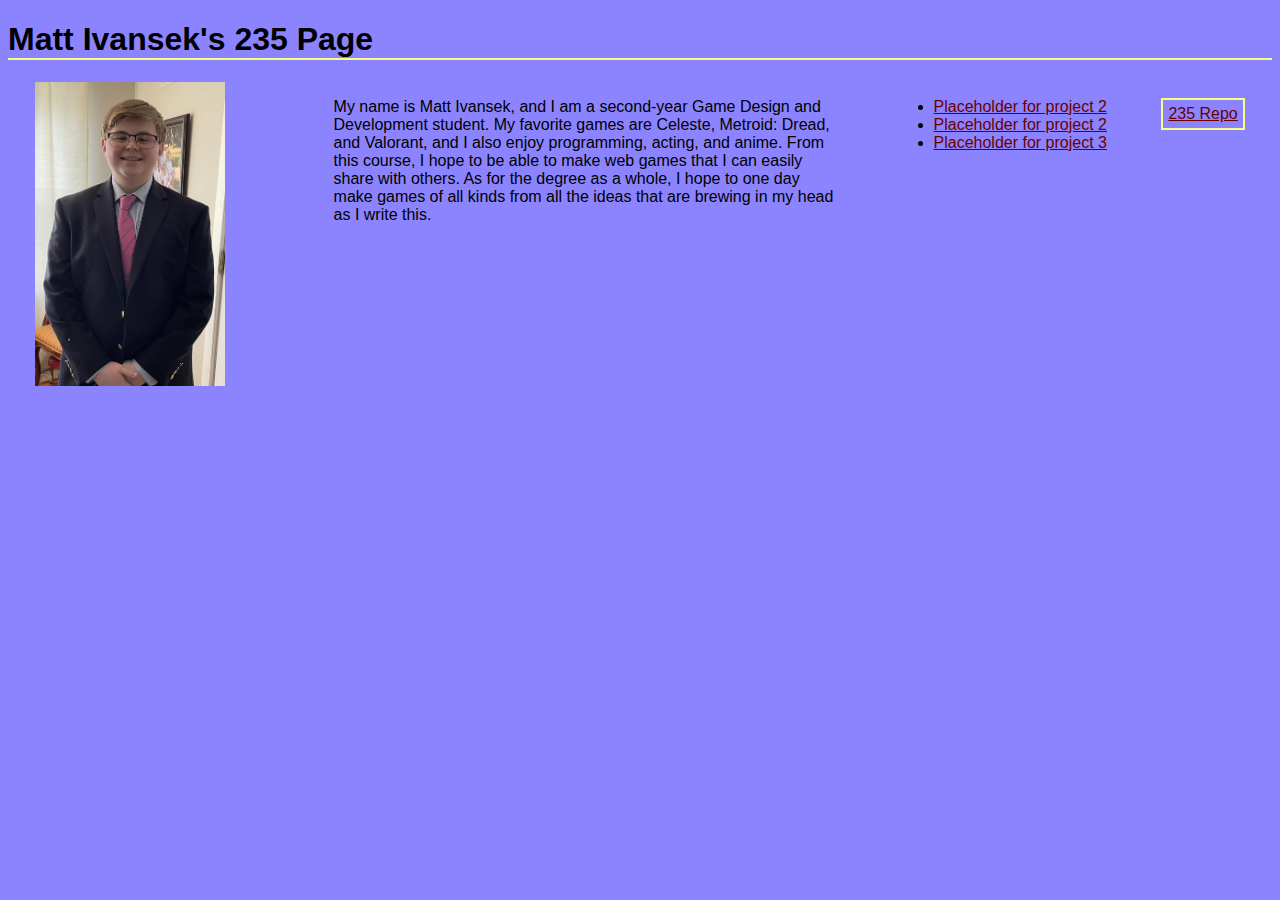
<file: home page/index.html>
<!DOCTYPE html>
<html lang="en">
<head>
    <title>Matt Ivansek 235</title>
    <link rel="stylesheet" type="text/css" href="homepage.css">
</head>
<body>
    <h1>Matt Ivansek's 235 Page</h1>
    <section class="flexbox">
    <img src="me.jpg" alt="photo of me" ><br>

    <p class="bodypara">My name is Matt Ivansek, and I am a second-year Game Design and Development student.
       My favorite games are Celeste, Metroid: Dread, and Valorant, and I also enjoy programming,
       acting, and anime. From this course, I hope to be able to make web games that I can easily 
       share with others. As for the degree as a whole, I hope to one day make games of all kinds
       from all the ideas that are brewing in my head as I write this.
    </p>
    <ul id="projects">
        <li><a href="https://people.rit.edu/mdi5370/235/" target="_blank">Placeholder for project 2</a></li>
        <li><a href="https://people.rit.edu/mdi5370/235/" target="_blank">Placeholder for project 2</a></li>
        <li><a href="https://people.rit.edu/mdi5370/235/" target="_blank">Placeholder for project 3</a></li>
    </ul>
    <div id="repolink"><a href="https://github.com/mivansek/IGME-235">235 Repo</a></div>
    </section>
</body>
</html>
</file>
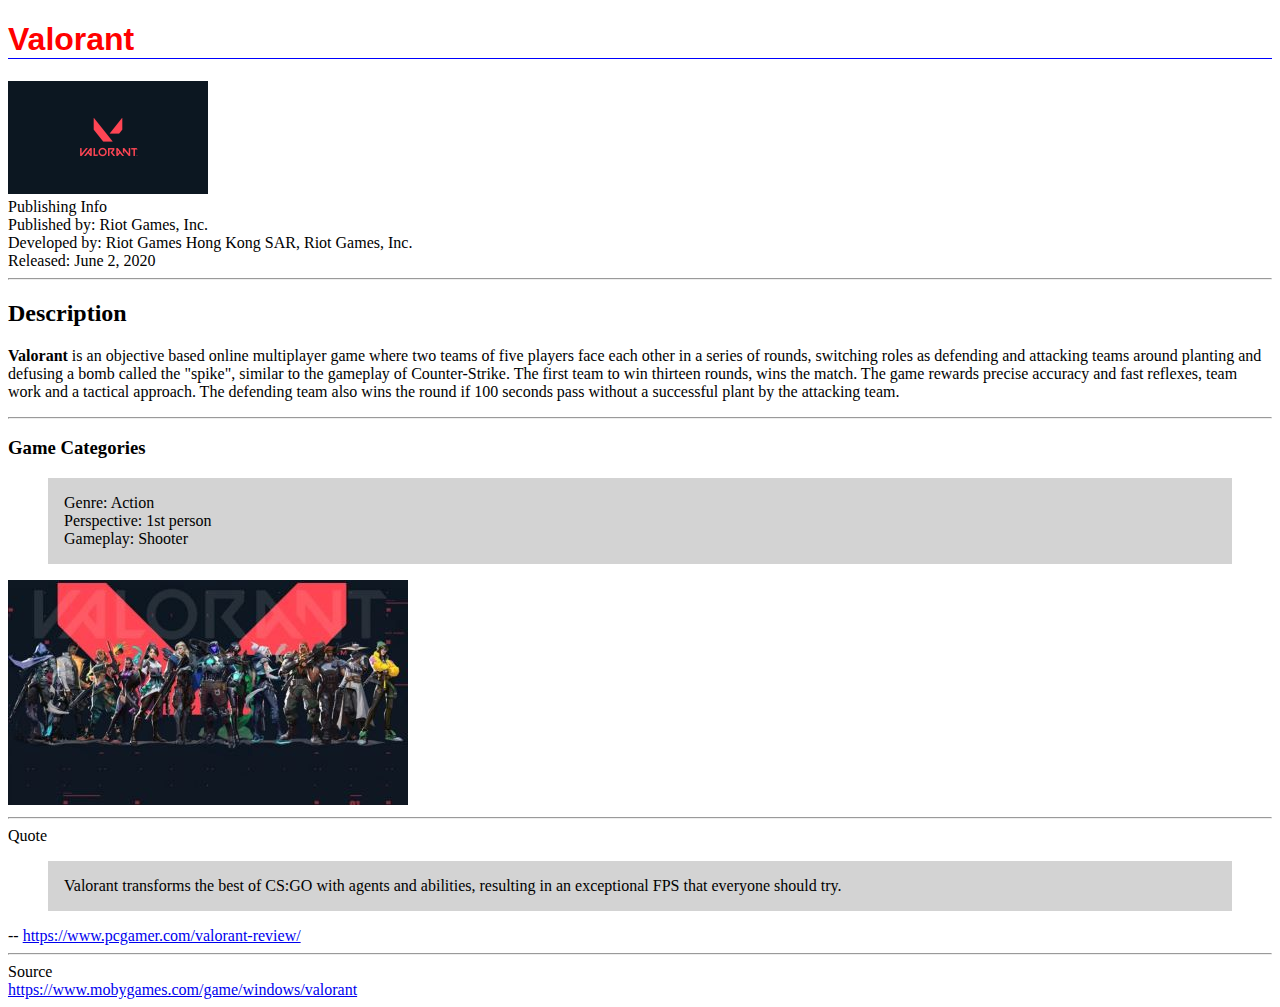
<file: valorant/index.html>
<!DOCTYPE html>
<html lang="">
    <head>
        <link rel="stylesheet" type="text/css" href="valorantStyle.css">
        <title>Valorant</title>
    </head>
    <body>
    <header>
        <h1>Valorant</h1>
        <img src="images/VALORANT_1.png" alt="Valorant Logo"><br>

        Publishing Info<br>

        Published by: Riot Games, Inc.<br>
        Developed by: Riot Games Hong Kong SAR, Riot Games, Inc.<br>
        Released: June 2, 2020<br>
        <hr>
    </header>
    <main>
        <h2>Description</h2>

        <p><strong>Valorant</strong> is an objective based online multiplayer game where two teams of five players face each other in a series of rounds, 
           switching roles as defending and attacking teams around planting and defusing a bomb called the "spike", similar to the gameplay of Counter-Strike. 
           The first team to win thirteen rounds, wins the match. The game rewards precise accuracy and fast reflexes, team work and a tactical approach. The 
           defending team also wins the round if 100 seconds pass without a successful plant by the attacking team.</p>
        <hr>

        <h3>Game Categories</h3>

        <blockquote>Genre: Action<br>
        Perspective: 1st person<br>
        Gameplay: Shooter</blockquote>
        <img src="images/valorant_agents.jpg" alt="image of valorant valorant agents">
        <hr>

        Quote<br>

            <blockquote>Valorant transforms the best of CS:GO with agents and abilities, resulting in an exceptional FPS that everyone should try.</blockquote>
                -- <a href="https://www.pcgamer.com/valorant-review/" target="_blank">https://www.pcgamer.com/valorant-review/</a><br>
            <hr>
    </main>
    <footer>
        <div id = citation>
        Source<br>

        <a href="https://www.mobygames.com/game/windows/valorant" target="_blank">https://www.mobygames.com/game/windows/valorant</a>
        </div>
    </footer>
    </body>
</html>
</file>
<file: home page/homepage.css>
body {
      background-color: rgb(140, 132, 255);
      font-family: Arial, Helvetica, sans-serif;
     }
h1 {
    border-bottom: 2px solid #F7FF84;
   }
.flexbox {
          display: flex;
          justify-content: space-around;
         }
img {
     width: 15%;
    }
p.bodypara {
            width: 40%;
           }
#projects {
           list-style-type: disc;
          }
a:link {
        color:#690000
       }
a:visited {
        color:black
       }
a:focus, a:hover {
                  color:purple;
                  background-color: gray;
                 }
a:active {
          color:antiquewhite
         }
#repolink {
           border: 2px solid #F7FF84;
           height: fit-content;
           margin-top: 1em;
           padding: 5px;
          }
</file>
<file: valorant/valorantStyle.css>
h1 { 
    color:red;
    font-family: sans-serif;
    border-bottom: 1px solid blue;
    }
blockquote { 
    background-color: lightgray;
    padding: 1rem;
    }
</file>
